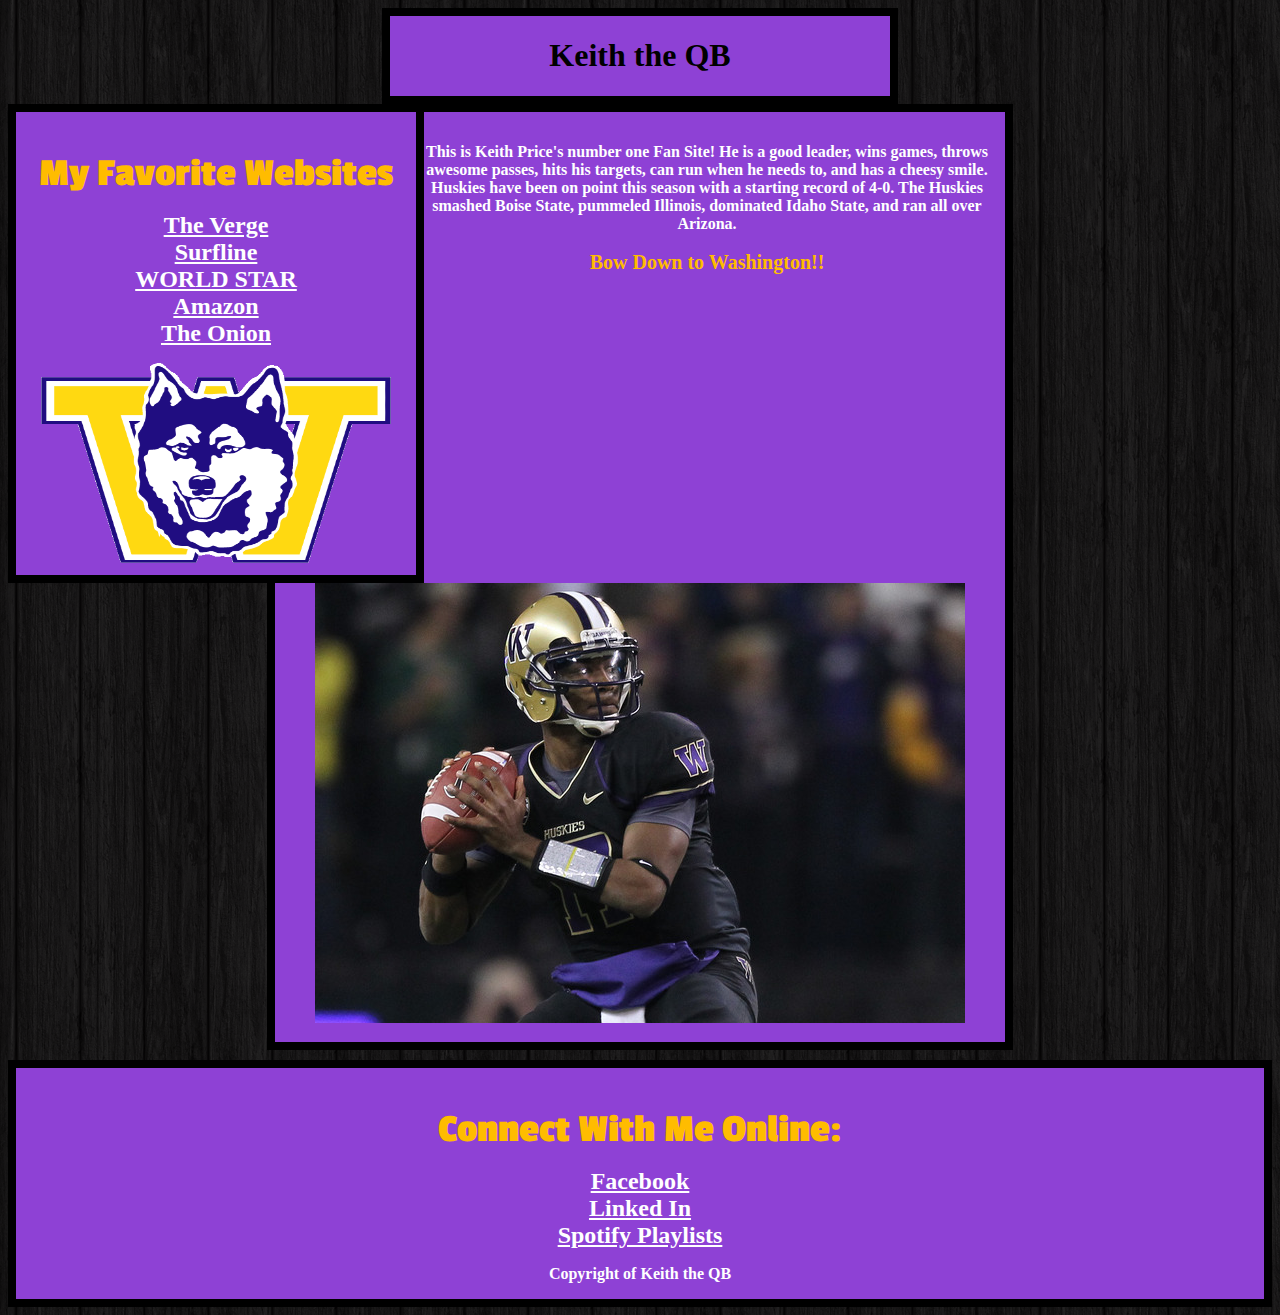
<file: introToCss.html>
<!DOCTYPE html>
	<head> 
		<title> Keith the QB  </title>
		<link rel="stylesheet" type="text/css" href="test.css" />
		<link href='http://fonts.googleapis.com/css?family=Passion+One' rel='stylesheet' type='text/css'>
	</head>

	<body>
		<div id = "Header">
			<h1> Keith the QB </h1>
		</div>
		
		<div id = "LeftNav">
			<h3> My Favorite Websites </h3>
			<ul>
				<li><a href="https://www.theverge.com">The Verge</a></li>
				<li><a href="https://www.surfline.com">Surfline</a></li>
				<li><a href="https://www.worldstarhiphop">WORLD STAR</a></li>
				<li><a href="https://www.amazon.com">Amazon</a></li>
				<li><a href="https://www.theonion.com">The Onion</a></li>
			</ul>
			<img src="icon.gif" width="350px" height="200px">
		</div>
		
		<div id = "Content">
			<p> This is Keith Price's number one Fan Site! He is a good leader, wins games, throws awesome passes, hits his targets, can run when he needs to, and has a cheesy smile. Huskies have been on point this season with a starting record of 4-0. The Huskies smashed Boise State, pummeled Illinois, dominated Idaho State, and ran all over Arizona. <br /><br /> <span id="bow">Bow Down to Washington!!</span></p>
			<img src="price.jpg">
		</div>
		
		<div id = "Footer">
			<h3>Connect With Me Online:</h3>
			<ul>
				<li><a href="https://www.Facebook.com">Facebook</a></li>
				<li><a href="https://www.Linkedin.com">Linked In</a></li>
				<li><a href="https://www.Spotify.com">Spotify Playlists</a></li>
			</ul>
			<p>Copyright of Keith the QB</p>
		</div>

	</body>

</html>
</file>
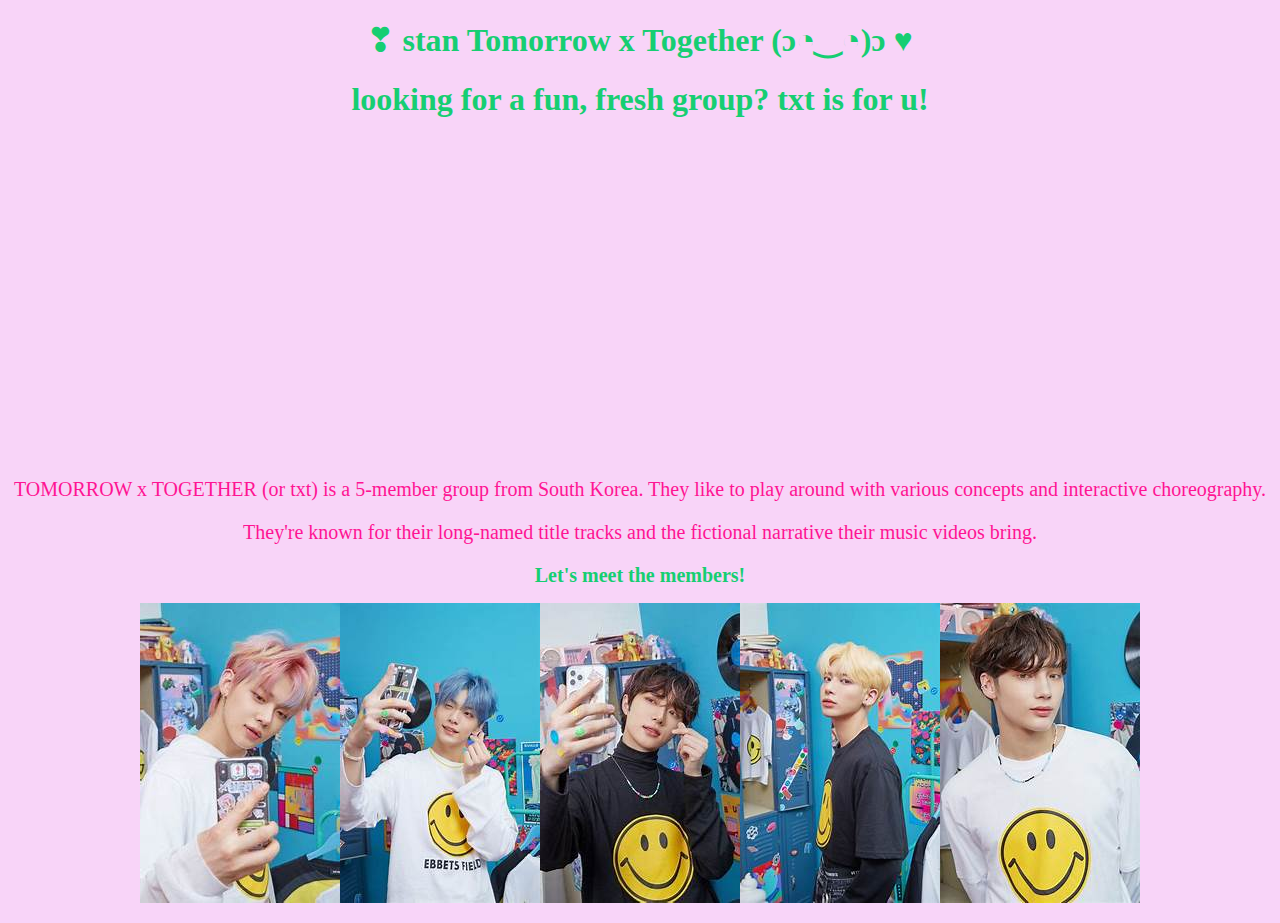
<file: myFinalBuilderOrigWork.html>
<!DOCTYPE html>
<html>
    <head>
        <title>stan Tomorrow x Together</title>
        <link rel="stylesheet" type="text/css" href="sitestyle.css" />
    <body>
        <style>
            div.a {
                text-align:center;
            }
        </style>
    </head>
    <div class="a">
        <h1>❣ stan Tomorrow x Together (ɔ◔‿◔)ɔ ♥</h1>
    </div>
</body>
<head>

</head>
        <h1>looking for a fun, fresh group? txt is for u!</h1>
        <style>
            body {
                background-color: rgb(248, 212, 248);
            }
            h1 {
                color:rgb(22, 206, 114);
                text-align: center;
            }
            p {
                color: deeppink;
                text-;
            }
        </style>
        <body>
            <style>
                p {
                    text-align: center;
                }
            </style>
        
            <p align='center'><iframe width="560" height="315" src="https://www.youtube.com/embed/Vd9QkWsd5p4?autoplay=1&mute=1" frameborder="0" allow="accelerometer; autoplay; clipboard-write; encrypted-media; gyroscope; picture-in-picture" allowfullscreen></iframe></p>
        <p style="font-size: 20px";>TOMORROW x TOGETHER (or txt) is a 5-member group from South Korea. They like to play around with various concepts and interactive choreography.</p>
            <p style="font-size: 20px">They're known for their long-named title tracks and the fictional narrative their music videos bring.</p>
            <h1 style="font-size: 20px">Let's meet the members!</h1>
        </body>
    </head>
    <body>
        <p align='center'><img src="yj.jpg"><img src="sb.jpg"><img src="bg.jpg"><img src="th.jpg"><img src="hk.jpg"></p>
    </body>
    </html>
</file>
<file: test.css>
body{
    background-image: url('dark_wood.png');
}

#Header{
    border: solid 8px black;
    width: 500px;
    margin-left: auto;
    margin-right: auto;
    margin-bottom: auto;
    text-align: center;
    background-color: #8E41D5;
}

h3{
    font-family: "Passion One";
    font-size: 40px;
    margin-bottom: 0px;
    color:#FFBC00;
}

p{
    color: white;
    font-family: "Airal";
    font-weight: bold;
    }

#header h1{
    font-family: "Passion One";
    font-size: 60px;
    font-weight: bold;
    color: #FFBC00;
}

#LeftNav{
    float: left;
    border: solid 8px black;
    width: 400px;
    text-align: center;
    padding-bottom: 8px;
    background-color: #8E41D5;
}

#LeftNav ul{
    color: white;
}

a{
    color: white;
    font-weight: bold;
    font-size: 24px;
}

ul{
    list-style-type: none;
    padding-left: 0px;
}

#Content{
    border: solid 8px black;
    width: 700px;
    text-align: center;
    padding: 15px;
    margin-left: auto;
    margin-right: auto;
    margin-bottom: 10px;
    background-color: #8E41D5;
}

#Footer{
    border: solid 8px black;
    text-align: center;
    background-color: #8E41D5;
}

#bow{
    color: #FFBC00;
    font-weight: bold;
    font-size: 20px;
}
</file>
<file: sitestyle.css>
.videoFrame{
    width:100%:
  }
  
  .videoFrame iframe{
     margin: 0 auto;
     display: block;
     width: 560px;
  }
p{
    align=center
}
#yeonjun{

    text-align: left
}
</file>
